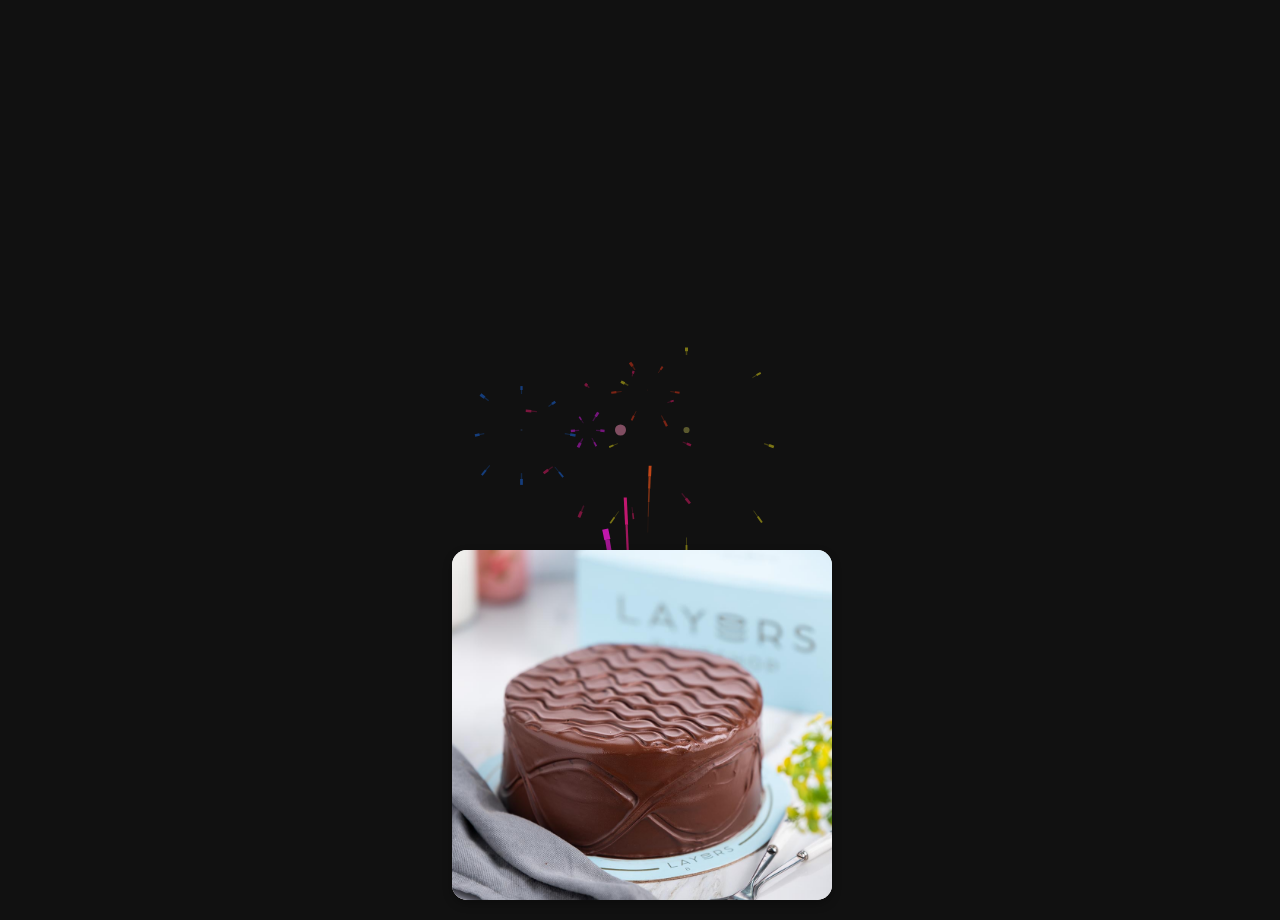
<file: index.html>
<!DOCTYPE html>
<html lang="en">
  <head>
    <meta charset="UTF-8" />
    <meta name="viewport" content="width=device-width, initial-scale=1.0" />
    <link rel="stylesheet" href="happy birtday.css" />
    <title>Happy birthday</title>
  </head>
  <body>
    <!-- Tiktok meowish -->
    <canvas id="c"></canvas>
    

    <div class="card" id="flip-card">
      <div class="card-inner">
          <!-- Front Side: Image -->
          <div class="card-front">
              <img src="cake.png" alt="Happy Birthday">
          </div>
          <!-- Back Side: Text -->
          <div class="card-back">
              <h2>I know you love Layers's Chocolate Cake, so here is a digital one from me. I love you<3 </h2>
          </div>
      </div>
  </div>

      data-y_margin="18"></script>
    <script src="happy birtday.js"></script>
  </body>
</html>
</file>
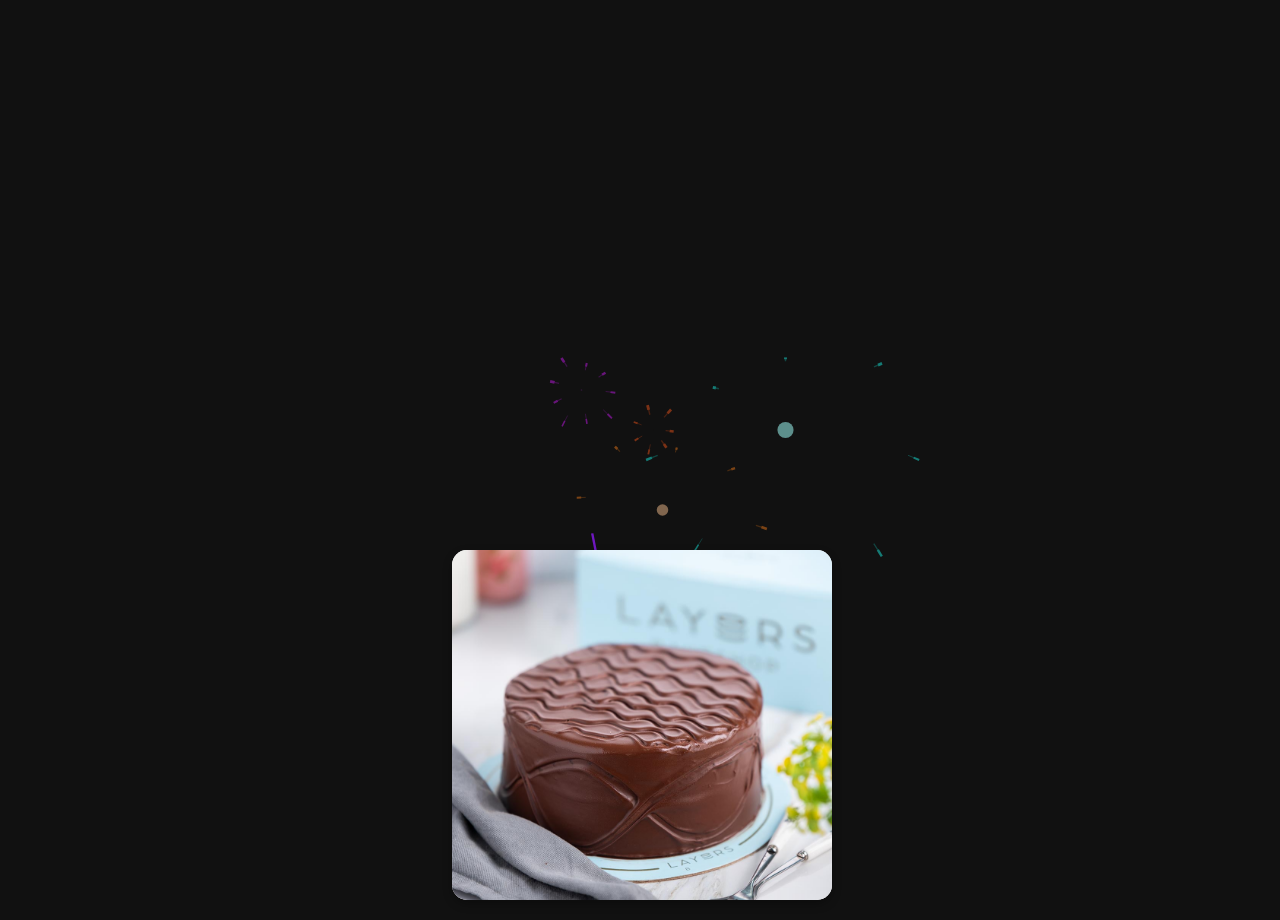
<file: happy birtday.html>
<!DOCTYPE html>
<html lang="en">
  <head>
    <meta charset="UTF-8" />
    <meta name="viewport" content="width=device-width, initial-scale=1.0" />
    <link rel="stylesheet" href="happy birtday.css" />
    <title>Happy birthday</title>
  </head>
  <body>
    <!-- Tiktok meowish -->
    <canvas id="c"></canvas>
    

    <div class="card" id="flip-card">
      <div class="card-inner">
          <!-- Front Side: Image -->
          <div class="card-front">
              <img src="cake.png" alt="Happy Birthday">
          </div>
          <!-- Back Side: Text -->
          <div class="card-back">
              <h2>I know you love Chocolate Eclair Cake, so here is a digital one from me. I love you<3 </h2>
          </div>
      </div>
  </div>

      data-y_margin="18"></script>
    <script src="happy birtday.js"></script>
  </body>
</html>
</file>
<file: happy birtday.css>
canvas {
  position: absolute;
  top: 0;
  left: 0;
}
p {
  margin: 0 0;
  position: absolute;
  font: 16px Verdana;
  color: #eee;
  height: 25px;
  top: calc(100vh - 30px);
  text-shadow: 0 0 2px white;
}
p a {
  text-decoration: none;
  color: #aaa;
}
span {
  font-size: 12px;
}

body {
  overflow: hidden;
}

#cake {
  position: absolute;
  width: 360px; /* Adjust size to match text */
  height: auto;
  bottom: 50px; /* Position similar to text */
  left: 50%; /* Center it */
  transform: translateX(-50%);
}

body {
  display: flex;
    justify-content: center;
    align-items: flex-end; /* Aligns content to the bottom */
    height: 100vh;
    background-color: #111;
    margin: 0;
    padding-bottom: 20px; /* Adds some space at the bottom */
}


.container {
  display: flex;
  justify-content: center;
  align-items: center;
  width: 100%;
}


.card {
  width: 380px;
  height: 350px;
  margin-left: 145px; /* Adjust positioning */
  perspective: 1000px; /* Enables 3D flipping */
  cursor: pointer;
  animation: slideInFade 3.8s ease-out; /* Slide in effect */
}

/* Card Inner (Handles Flip Effect) */
.card-inner {
  width: 100%;
  height: 100%;
  position: relative;
  transform-style: preserve-3d; /* Enables 3D effect */
  transition: transform 0.6s ease-in-out;
}

/* Flip Effect on Hover */
.card:hover .card-inner {
  transform: rotateY(180deg); /* Flips the card */
}

/* Front and Back Sides */
.card-front, .card-back {
  width: 100%;
  height: 100%;
  position: absolute;
  backface-visibility: hidden; /* Ensures only one side is visible */
  display: flex;
  justify-content: center;
  align-items: center;
  border-radius: 15px;
  box-shadow: 0 4px 10px rgba(0, 0, 0, 0.3);
}

/* Front Side (Cake Image) */
.card-front {
  background: white;
}

.card-front img {
  width: 100%;
  height: 100%;
  object-fit: cover;
  border-radius: 15px;
}

/* Back Side (Text) */
.card-back {
  background: linear-gradient(135deg, #7f15cb, #c04fd1);
  transform: rotateY(180deg); /* Keeps the back side hidden initially */
}

.card-back h2 {
  font-family: "Times New Roman", serif;
  font-size: 2rem;
  color: white;
  text-shadow: 2px 2px 8px rgba(255, 255, 255, 0.7);
  text-align: center; /* Centers text horizontally */
  display: flex;
  justify-content: center;
  align-items: center;
  height: 100%; /* Ensures it takes full height for vertical centering */
  width: 100%;
}

/* 🎬 Slide-In + Fade-In Animation */
@keyframes slideInFade {
  from {
      transform: translateX(-100%); /* Start off-screen */
      opacity: 0;
  }
  to {
      transform: translateX(0); /* Arrives at its position */
      opacity: 1;
  }
}

@keyframes glow {
  0% {
    text-shadow: 0 0 5px rgba(131, 125, 125, 0.7), 
                 0 0 10px rgba(131, 125, 125, 0.7);
  }
  90% {
    text-shadow: 0 0 15px rgba(131, 125, 125, 0.7), 
                 0 0 25px rgba(131, 125, 125, 0.7);
  }
}

.flip-card .flip-card-inner .flip-card-front h2,
.flip-card .flip-card-inner .flip-card-back h2 {
  animation: glow 3s infinite alternate ease-in-out; /* Slower glow */
}
</file>
